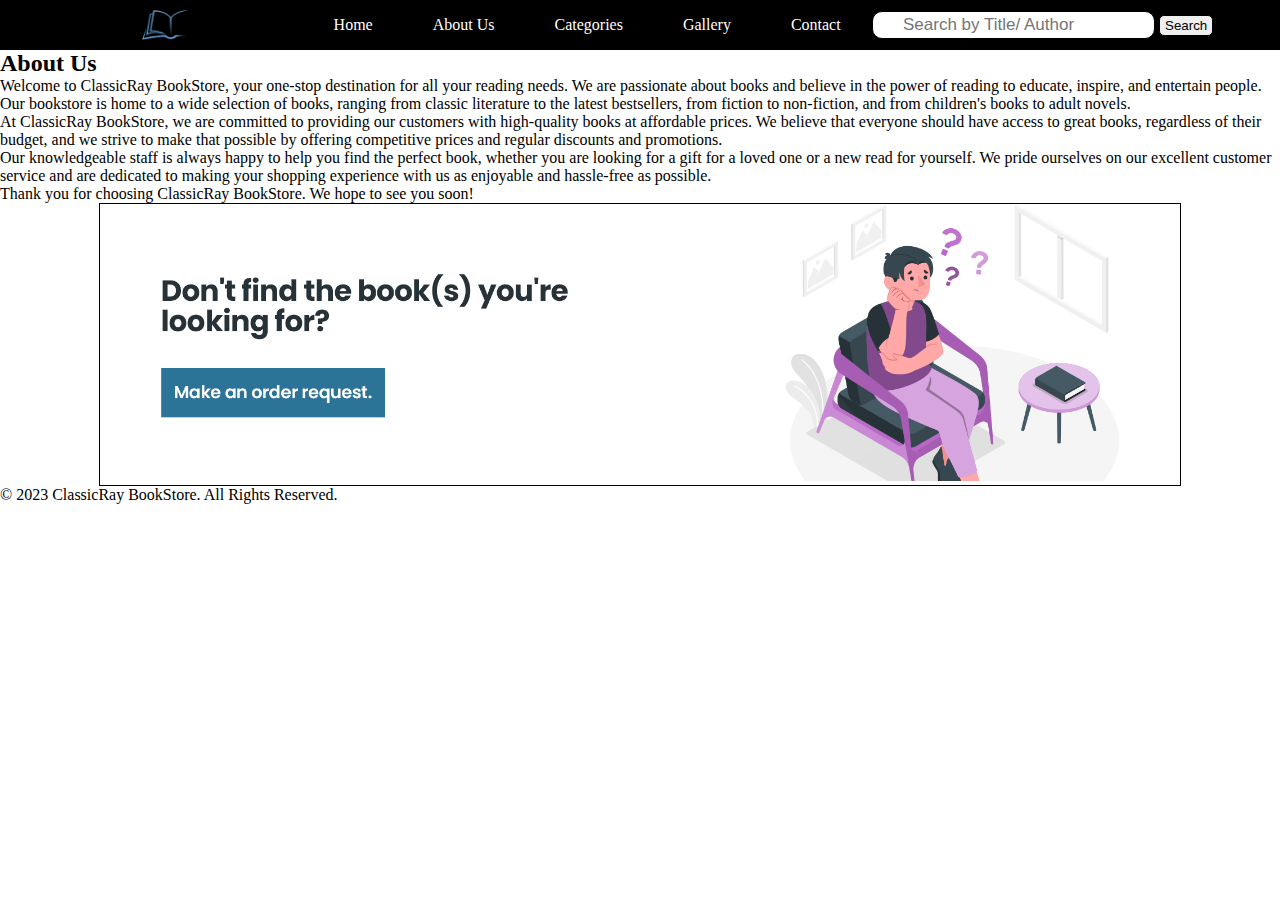
<file: Shreykhadka s2 secA ITPproject/Final project/about.html>
<!DOCTYPE html>
<html lang="en">
<head>
    <meta charset="UTF-8">
    <meta http-equiv="X-UA-Compatible" content="IE=edge">
    <meta name="viewport" content="width=device-width, initial-scale=1.0">
    <link rel="stylesheet" href="style.css">
    <title>About Us - ClassicRay BookStore</title>
</head>
<body>
    <div class="navbar " >
        <ul class="nav-list">
            <div class="logo"><img src="images/BookStore Logo.png" alt="img"></div>
            <li><a href="index.html">Home</a></li>
            <li><a href="about.html">About Us</a></li>
                <li><a href="categories.html">Categories</a></li>
				<li><a href="gallery.html">Gallery</a></li>
				<li><a href="contact form.html">Contact </a></li>
        </ul>
        <div class="rightnav">
            <input type="text" name="search" id="search" placeholder="Search by Title/ Author">
            <button class="btn">Search</button>
            <i class="fas fa-search"></i>
        </div>
    </div>

    <section class="about-us">
        <div class="container">
            <h2>About Us</h2>
            <p>Welcome to ClassicRay BookStore, your one-stop destination for all your reading needs. We are passionate about books and believe in the power of reading to educate, inspire, and entertain people. Our bookstore is home to a wide selection of books, ranging from classic literature to the latest bestsellers, from fiction to non-fiction, and from children's books to adult novels.</p>
            <p>At ClassicRay BookStore, we are committed to providing our customers with high-quality books at affordable prices. We believe that everyone should have access to great books, regardless of their budget, and we strive to make that possible by offering competitive prices and regular discounts and promotions.</p>
            <p>Our knowledgeable staff is always happy to help you find the perfect book, whether you are looking for a gift for a loved one or a new read for yourself. We pride ourselves on our excellent customer service and are dedicated to making your shopping experience with us as enjoyable and hassle-free as possible.</p>
            <p>Thank you for choosing ClassicRay BookStore. We hope to see you soon!</p>
        </div>
    </section>

    <div class="box">
        <a href="#">
            <img src="images/6.png" alt="img">
        </a>
    </div>

    <footer>
        <p>&copy; 2023 ClassicRay BookStore. All Rights Reserved.</p>
    </footer>

</body>
</html>
</file>
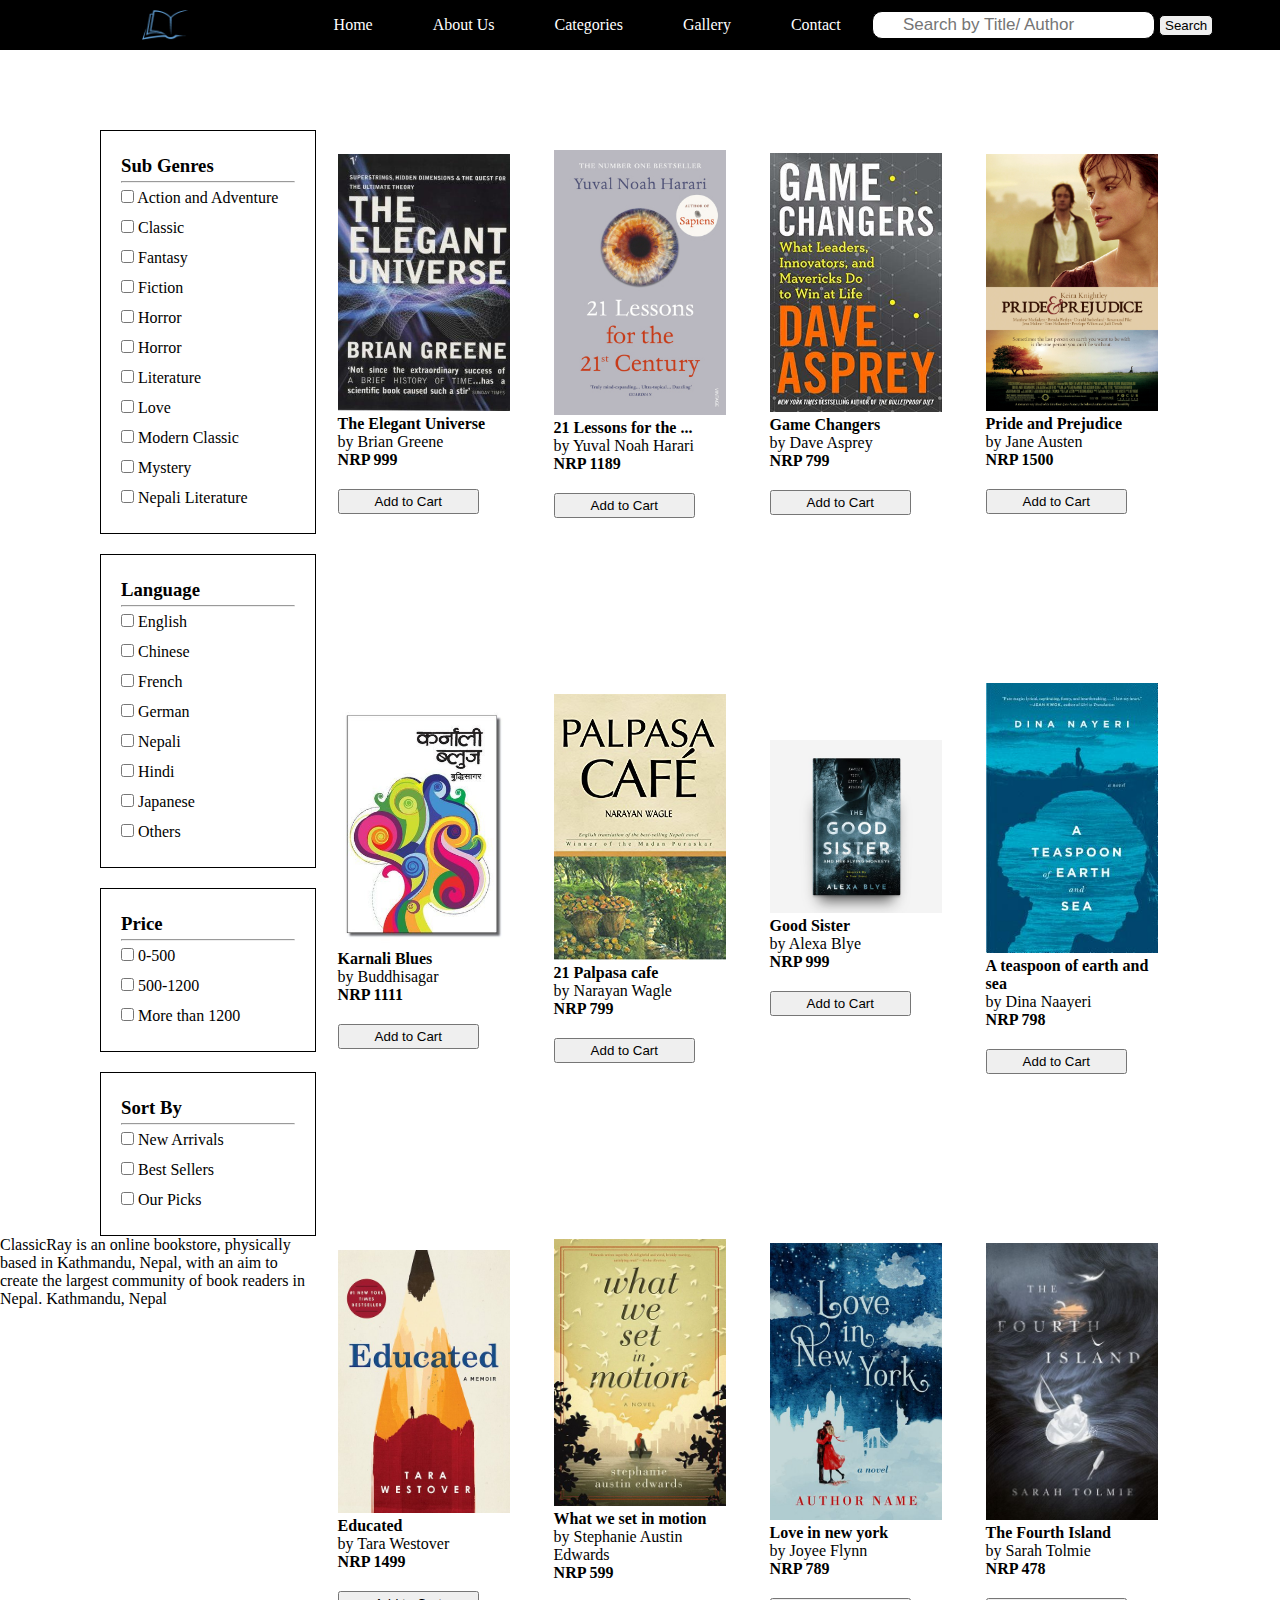
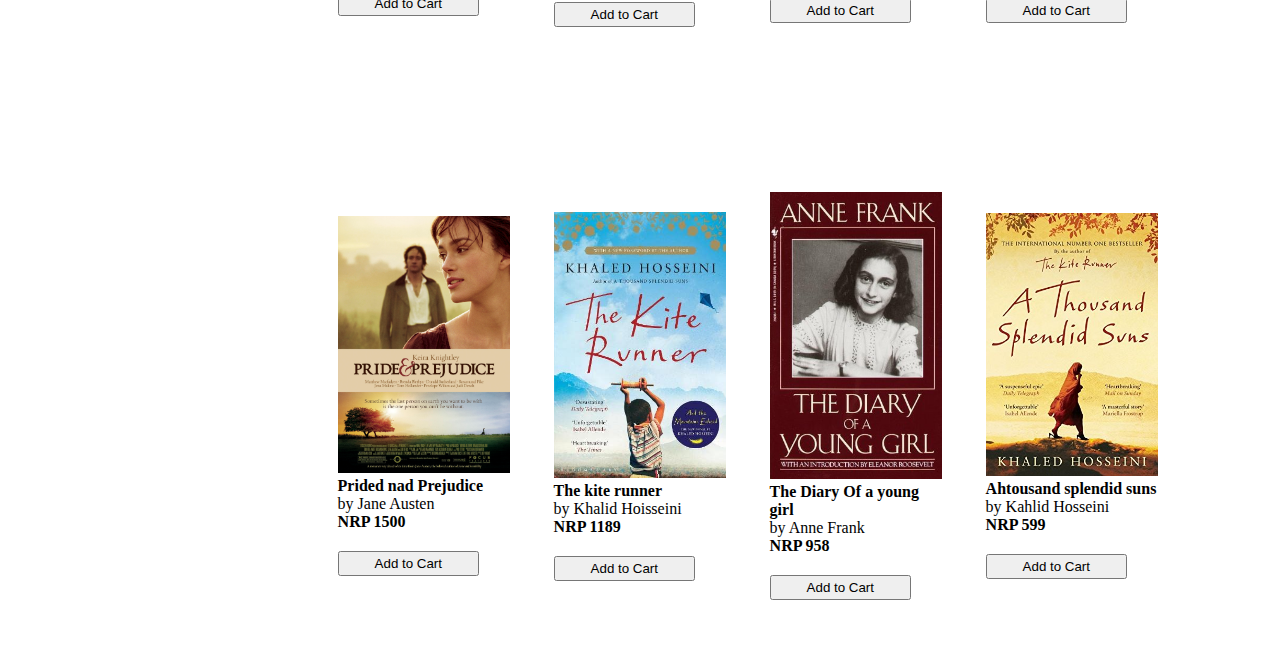
<file: Shreykhadka s2 secA ITPproject/Final project/categories.html>
<!DOCTYPE html>
<html lang="en">
<head>
    <meta charset="UTF-8">
    <meta http-equiv="X-UA-Compatible" content="IE=edge">
    <meta name="viewport" content="width=device-width, initial-scale=1.0">
    <link rel="stylesheet" href="categories.css">
    <title>categories</title>
</head>
<body>
    <div class="conatiner">
    <div class="navbar" >
        <ul class="nav-list">
            <div class="logo"><img src="images/BookStore Logo.png" alt="img"></div>
            <li><a href="index.html">Home</a></li>
            <li><a href="about.html">About Us</a></li>
                <li><a href="categories.html">Categories</a></li>
				<li><a href="gallery.html">Gallery</a></li>
				<li><a href="contact form.html">Contact </a></li>
        </ul>
        <div class="rightnav">
            <input type="text" name="search" id="search" placeholder="Search by Title/ Author">
            <button class="btn">Search</button>
            <i class="fas fa-search"></i>
        </div>
    </div>

    <div class="container">
        <div class="firsthalf">
            <div class="cat1">
                <h3>Sub Genres</h3>
                <hr>
                <input type="checkbox" id="choice1" name="choice1" value="Action and Adventure">
                <label for="choice1">Action and Adventure</label><br>
                <input type="checkbox" id="choice2" name="choice2" value="Classic">
                <label for="choice2">Classic</label><br>
                <input type="checkbox" id="choice3" name="choice3" value="Fantasy">
                <label for="choice3">Fantasy</label><br>
                <input type="checkbox" id="choice4" name="choice4" value="Fiction">
                <label for="choice4">Fiction</label><br>
                <input type="checkbox" id="choice5" name="choice5" value="Horror">
                <label for="choice5">Horror</label><br>
                <input type="checkbox" id="choice6" name="choice6" value="Humor">
                <label for="choice6">Horror</label><br>
                <input type="checkbox" id="choice7" name="choice7" value="Literature">
                <label for="choice7">Literature</label><br>
                <input type="checkbox" id="choice8" name="choice8" value="Love">
                <label for="choice8">Love</label><br>
                <input type="checkbox" id="choice9" name="choice9" value="Modern Classic">
                <label for="choice9">Modern Classic</label><br>
                <input type="checkbox" id="choice10" name="choice10" value="Mystery">
                <label for="choice10">Mystery</label><br>
                <input type="checkbox" id="choice11" name="choice11" value="Nepali Literature">
                <label for="choice11">Nepali Literature</label>
            </div>

            <div class="cat2">
                <h3>Language</h3>
                    <hr>
                    <input type="checkbox" id="choice1" name="choice1" value="English">
                    <label for="choice1">English</label><br>
                    <input type="checkbox" id="choice2" name="choice2" value="Chinese">
                    <label for="choice2">Chinese</label><br>
                    <input type="checkbox" id="choice3" name="choice3" value="French">
                    <label for="choice3">French</label><br>
                    <input type="checkbox" id="choice4" name="choice4" value="Greman">
                    <label for="choice4">German</label><br>
                    <input type="checkbox" id="choice5" name="choice5" value="Nepali">
                    <label for="choice5">Nepali</label><br>
                    <input type="checkbox" id="choice6" name="choice6" value="Hindi">
                    <label for="choice6">Hindi</label><br>
                    <input type="checkbox" id="choice7" name="choice7" value="Japanese">
                    <label for="choice7">Japanese</label><br>
                    <input type="checkbox" id="choice8" name="choice8" value="Others">
                    <label for="choice8">Others</label><br>
            </div>

            <div class="cat3">
                <h3>Price</h3>
                <hr>
                <input type="checkbox" id="choice1" name="choice1" value="Number">
                    <label for="choice1">0-500</label><br>
                    <input type="checkbox" id="choice2" name="choice2" value="Number2">
                    <label for="choice2">500-1200</label><br>
                    <input type="checkbox" id="choice3" name="choice3" value="Number3">
                    <label for="choice3">More than 1200</label><br>
            </div>
            <div class="cat4">
                <h3>Sort By</h3>
                <hr>
                    <input type="checkbox" id="choice1" name="choice1" value="Arrival">
                    <label for="choice1">New Arrivals</label><br>
                    <input type="checkbox" id="choice2" name="choice2" value="Sellers">
                    <label for="choice2">Best Sellers</label><br>
                    <input type="checkbox" id="choice3" name="choice3" value="Picks">
                    <label for="choice3">Our Picks</label><br>
            </div>
        </div>

        <div class="secondhalf">
                <div class="col-2">
                    <img src="images/book1.jpg" alt="img">
                <h4><b>The Elegant Universe</b></h4>
                <p>by Brian Greene</p>
                <p><b>NRP 999</b></p>
                <button class="btn">Add to Cart</button>
            </div>
            <div class="col-2">
                <img src="images/Book2.jpg" alt="img">
                <h4><b>21 Lessons for the ...</b></h4>
                <p>by Yuval Noah Harari</p>
                <p><b>NRP 1189</b></p>
                <button class="btn">Add to Cart</button>
            </div>
            <div class="col-2">
                <img src="images/book3.jpg" alt="img">
                <h4><b>Game Changers</b></h4>
                <p>by Dave Asprey</p>
                <p><b>NRP 799</b></p>
                <button class="btn">Add to Cart</button>
            </div>
            <div class="col-2">
                <img src="images/pandp.jpg" alt="img">
                <h4><b>Pride and Prejudice</b></h4>
                <p>by Jane Austen</p>
                <p><b>NRP 1500</b></p>
                <button class="btn">Add to Cart</button>
                </div>
        </div>

        <div class="secondhalf">
            <div class="col-2">
                <img src="images/blues.jpg" alt="img">
                <h4><b>Karnali Blues</b></h4>
                <p>by Buddhisagar</p>
                <p><b>NRP 1111</b></p>
                <button class="btn">Add to Cart</button>
            </div>
            <div class="col-2">
                <img src="images/pp cafe.jpg" alt="img">
                <h4><b>21 Palpasa cafe</b></h4>
                <p>by Narayan Wagle</p>
                <p><b>NRP 799</b></p>
                <button class="btn">Add to Cart</button>
            </div>
            <div class="col-2">
                <img src="images/good sister.jpg" alt="img">
                <h4><b>Good Sister</b></h4>
                <p>by Alexa Blye</p>
                <p><b>NRP 999</b></p>
                <button class="btn">Add to Cart</button>
            </div>
            <div class="col-2">
                <img src="images/earth and sea.jpg" alt="img">
                <h4><b>A teaspoon of earth and sea</b></h4>
                <p>by Dina Naayeri</p>
                <p><b>NRP 798</b></p>
                <button class="btn">Add to Cart</button>
            </div>

        </div>    
        <div class="secondhalf">
            <div class="col-2">
                <img src="images/eduacted.jpg" alt="img">
                <h4><b>Educated</b></h4>
                <p>by Tara Westover</p>
                <p><b>NRP 1499</b></p>
                <button class="btn">Add to Cart</button>
            </div>
            <div class="col-2">
                <img src="images/motion.jpg" alt="img">
                <h4><b>What we set in motion</b></h4>
                <p>by Stephanie Austin Edwards</p>
                <p><b>NRP 599</b></p>
                <button class="btn">Add to Cart</button>
            </div>
            <div class="col-2">
                <img src="images/love in ny.jpg" alt="img">
                <h4><b>Love in new york</b></h4>
                <p>by Joyee Flynn</p>
                <p><b>NRP 789</b></p>
                <button class="btn">Add to Cart</button>
            </div>
            <div class="col-2">
                <img src="images/fourth island.jpg" alt="img">
                <h4><b>The Fourth Island</b></h4>
                <p>by Sarah Tolmie</p>
                <p><b>NRP 478</b></p>
                <button class="btn">Add to Cart</button>
            </div>

        </div> 
        
        <div class="secondhalf">
            <div class="col-2">
                <img src="images/pandp.jpg" alt="img">
                <h4><b>Prided nad Prejudice</b></h4>
                <p>by Jane Austen</p>
                <p><b>NRP 1500</b></p>
                <button class="btn">Add to Cart</button>
            </div>
            <div class="col-2">
                <img src="images/runner.png" alt="img">
                <h4><b>The kite runner</b></h4>
                <p>by Khalid Hoisseini</p>
                <p><b>NRP 1189</b></p>
                <button class="btn">Add to Cart</button>
            </div>
            <div class="col-2">
                <img src="images/anne frank.jpg" alt="img">
                <h4><b>The Diary Of a young girl</b></h4>
                <p>by Anne Frank</p>
                <p><b>NRP 958</b></p>
                <button class="btn">Add to Cart</button>
            </div>
            <div class="col-2">
                <img src="images/splendid suns.jpg" alt="img">
                <h4><b>Ahtousand splendid suns</b></h4>
                <p>by Kahlid Hosseini </p>
                <p><b>NRP 599</b></p>
                <button class="btn">Add to Cart</button>
            </div>

        </div>  
    </div>

    <div class="footer">
        ClassicRay is an online bookstore, physically based in Kathmandu, Nepal, with an aim to create the
                         largest community of book readers in Nepal. Kathmandu, Nepal
    </div>
    







    
</body>
</html>
</file>
<file: Shreykhadka s2 secA ITPproject/Final project/style.css>
*
{
  margin: 0;
  padding: 0;
}

.logo
{
  width: 30%;
  display: flex;
  justify-content: center;
  align-items: center;
}
.logo img
{
  width: 33%;
  
}
.navbar
{
  display: flex;
  align-items: center;
  justify-content: center;
  position: sticky;
  top: 0;
  cursor: pointer;
  height: 50px;
  background-color: black;
  padding: 0 60px;

}

.nav-list
{
  width: 70%;
  display: flex;
  align-items: center;
}
.nav-list li
{
  list-style: none;
  padding: 26px 30px;
}
.nav-list li a
{
  text-decoration: none;
  color: white;
}
.nav-list li a:hover
{
  color: red;
}
.rightnav
{
  width: 30%;
  align-items: center;
  float: right;
}

#search
{
  padding: 3px 30px;
  font-size: 17px;
  border-radius: 10px; 
  animation: forwards; 
  border: 1px solid black;
}
.rightnav button
{
  border-radius: 5px;
  cursor: pointer;
  padding: 2px 5px;
  border: 1px solid black;

}

.background
{
  background: rgba(0, 0, 0, 0.7) url('images/1.jpg');
  background-size: cover;
  background-blend-mode: darken;
}
@media only screen and (max-width:900px){
  .background{
    
    min-height: 100vh;
  }
}

.firstsection
{
  height: 80vh;
}
.box-main
{
  display: flex;
  justify-content: right;
  padding-left: 60%;
  align-items: center;
  color: white;
  font-family: -apple-system, BlinkMacSystemFont, 'Segoe UI', Roboto, Oxygen, Ubuntu, Cantarell, 'Open Sans', 'Helvetica Neue', sans-serif;
  max-width: 50%;
  margin: auto;
  height: 90%;
}
.box-main button
{

  border-radius: 10px;
  font-size: 14px;
  padding: 5px 10px;
  margin-top: 10px;
  cursor: pointer;
}
.box-main button:hover
{
  color: red;
}
.firsthalf
{
  width: 80%;
  display: flex;
  flex-direction: column;
  justify-content: right;

}

.hed1 h2{
  text-align: left;
  align-items: center;
}
.hed1 p{
  text-align: right;
  align-items: center;
}
.categories
{
	margin-top: 40px;
  margin-bottom: 70px;
}




.small-container
{
	max-width: 1080px;
	margin: auto;
	padding-left: 25px;
	padding-right: 25px;
}
.header
{
	background: black;
}
.header .row
{
	margin: 50px;
}
.title
{
	text-align: center;
	margin: 0 auto 20px;
	position: relative;
	line-height: 60px;
}
.title::after
{
	content: '';
	background: #ff523b;
	width: 140px;
	height: 5px;
	border-radius: 5px;
	position: absolute;
	bottom: 0;
	left: 43.5%
}
.row
{
	display: flex;
	align-items: center;
	justify-content: space-around;
}
.col-2
{
	flex-basis: 35%;
	padding: 20px;
	min-width: 150px;
	margin-bottom: 25px;
	transition: 0.5s;	
}
.col-2 img
{
	width: 100%;
  margin: 10px 0;
}

@media(max-width:700px)
{
  .row
  {
    text-align: center;


  }
  .col-2
  {
    flex-basis: 50%;
  }
}


.col-2:hover
{
	transform: scale(1.05);
	z-index: 1;
	/*box-shadow: 0 5px 15px rgb(19, 204, 204);*/
}
.col-2 button
{
  text-decoration: none;
  cursor: pointer;
  margin: 20px 0; 
  padding: 3px 35px;
}
.col-2 button:hover
{
  color: red;
}

.box
{
  
  width: 1080px;
  margin: auto;
  border: 1px solid black;
}
.box img
{
  height: auto;
  width: 1080px;
}

.add
{
  display: flex;
  max-width: 1080px;
  margin: auto;
  size: auto;
}
.first img{
  width: 100%;
}
.second img{
  width: 100%;
}

.promote
{
  height: 140px;
  background-color: silver;
}
.promotefirst
{
  width: 50%;
  float: left;
}
.promotesecond
{
  width: 50%;
  float: right;
}
.promote p
{
  font-size: 30px;
  display: flex;
  padding-left: 240px;
  padding-top: 50px;
}
.promote button
{
  padding: 40px 120px;
  align-items: center;
  margin: 10px 140px;
  font-size: 25px;
  background-color: darkcyan;
  border-radius: 20px;
  cursor: pointer;
  border: 1px solid black;
}
.promote button:hover
{
  color: red;
}


.footer
{
	background: #000;
	color: #8a8a8a;
	font-size: 14px;
  padding-top: 60px;
  display: flex;
}

@media only screen and (max-width:700px)
{
  .footer{
    flex-basis: 100%;
    background-color: aqua;
  }
  .footer-col-1, .footer-col-2
  {
    flex-basis: 100%;
  }
  .footer-col-3, .footer-col-4
  {
    flex-basis: 25%;
  }
}

.footer p
{
	color: #8a8a8a;
}
.footer h3
{
	color: #fff;
	margin-bottom: 20px;
}
.footer-col-1
{
	min-width: 250px;
	margin-bottom: 20px;
	flex-basis: 30%
}
.footer-col-2
{
	min-width: 200px;
	margin-bottom: 20px;
	flex: 1;
	text-align: left;
  padding-right: 140px;
}
.footer-col-2 img
{
	width: 140px;
	margin-bottom: 20px;
  padding: 0 30%;
}
.footer-col-3
{
	min-width: 250px;
	margin-bottom: 20px;
	flex-basis: 12%;
	text-align: left;
}
.footer-col-4
{
	min-width: 60px;
	margin-bottom: 20px;
	flex-basis: 12%;
	text-align: left;
}
ul
{
	list-style-type: none;
}
.app-logo
{
	margin-top: 20px;
}
.app-logo img
{
	width: 100px;
}
.footer hr
{
	border: none;
	background: #b5b5b5;
	height: 1px;
	margin: 20px 0;
}
.copyright
{
	text-align: center;
}
</file>
<file: Shreykhadka s2 secA ITPproject/Final project/categories.css>
*
{
  margin: 0;
  padding: 0;
}

.logo
{
  width: 30%;
  display: flex;
  justify-content: center;
  align-items: center;
}
.logo img
{
  width: 33%;
  
}
.navbar
{
  display: flex;
  align-items: center;
  justify-content: center;
  position: sticky;
  top: 0;
  cursor: pointer;
  height: 50px;
  background-color: black;
  padding: 0 60px;

}
.nav-list
{
  width: 70%;
  display: flex;
  align-items: center;
}
.nav-list li
{
  list-style: none;
  padding: 26px 30px;
}
.nav-list li a
{
  text-decoration: none;
  color: white;
}
.nav-list li a:hover
{
  color: red;
}
.rightnav
{
  width: 30%;
  align-items: center;
  float: right;


}
#search
{
  padding: 3px 30px;
  font-size: 17px;
  border-radius: 10px; 
  animation: forwards; 
  border: 1px solid black;
}
.rightnav button
{
  border-radius: 5px;
  cursor: pointer;
  padding: 2px 5px;
  border: 1px solid black;

}

.container
{
    max-width: 1080px;
    margin: auto;
    background-color: blanchedalmond;

}
.firsthalf
{
    width: 20%;
    margin: auto;
    float: left;
}

.cat1
{
    border: 1px solid black;
    padding: 20px;
    margin-top: 80px;
    line-height: 30px;
}

.cat2
{
    border: 1px solid black;
    padding: 20px;
    margin-top: 20px;
    line-height: 30px;
}
.cat3
{
    border: 1px solid black;
    padding: 20px;
    margin-top: 20px;
    line-height: 30px;
}
.cat4
{
    border: 1px solid black;
    padding: 20px;
    margin-top: 20px;
    line-height: 30px;
}

.secondhalf
{
    width: 80%;
    margin: auto;
    display: flex;
  	align-items: center;
	  justify-content: space-around;
    float: right;
    
}

.col-2
{
	flex-basis: 20%;
	padding: 20px;
	min-width: 150px;
	margin-bottom: 25px;
	transition: 0.5s;	
}
.col-2 img
{
	width: 100%;
    margin-top: 80px;
}
.col-2:hover
{
	transform: scale(1.05);
	z-index: 1;
	/*box-shadow: 0 5px 15px rgb(19, 204, 204);*/
}
.col-2 button
{
  text-decoration: none;
  cursor: pointer;
  margin: 20px 0; 
  padding: 3px 35px;
}
.col-2 button:hover
{
  color: red;
}
</file>
